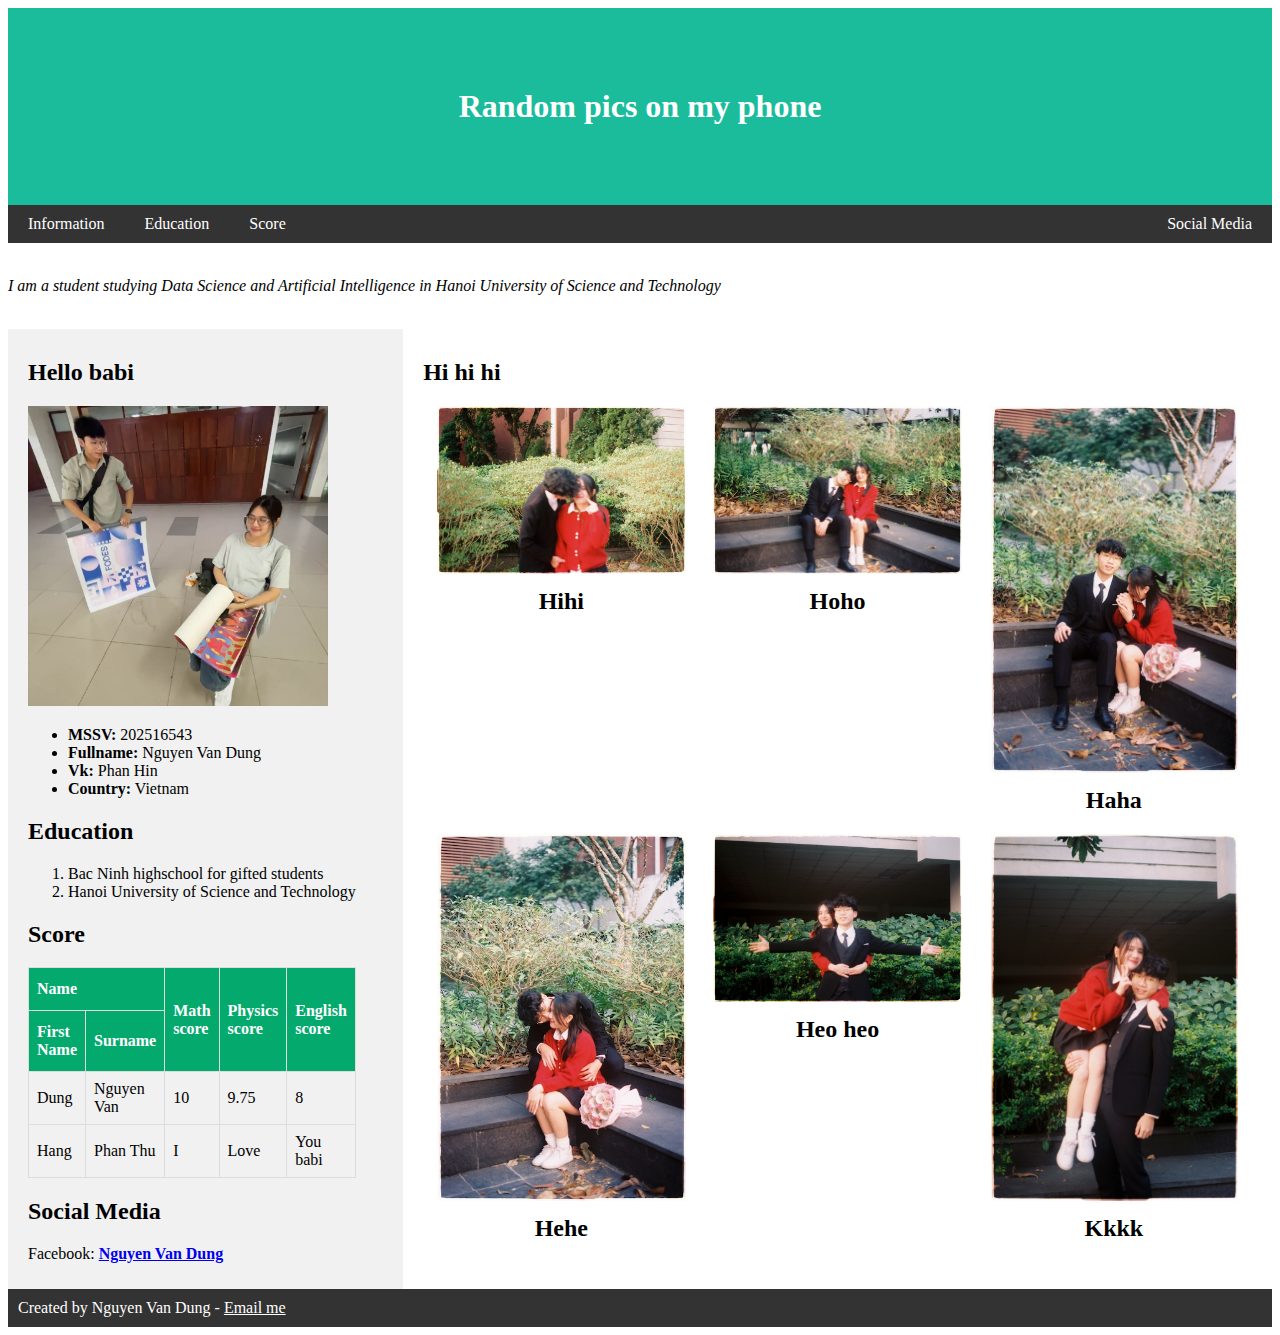
<file: index.html>
<!DOCTYPE html>
<html lang="en">
<head>
	<meta name="author" content="First website"/>
	<meta name="description" content="This is Dung's resume for job interview"/>
	<meta name="country" content="Vietnam"/>
	<meta name="viewport" content="width=device-width, initial-scale=1"/>
	<link rel="stylesheet" href="css/day1css.css">
	<title>Random things</title>
</head>

<body>
	<h1 id="main_text">Random pics on my phone</h1>
	<nav>
		<a href="#info" class="menu_left">Information</a>
		<a href="#education" class="menu_left">Education</a>
		<a href="#score" class="menu_left">Score</a>
		<a href="#social_media" class="menu_right">Social Media</a>
	</nav>
	<br>
	<p><em>I am a student studying Data Science and Artificial Intelligence in Hanoi University of Science and Technology</em></p>
	<br>
	<div id="flex_container">
		<div id="flex_left">

			<h2 id="info">Hello babi</h2>

			<img src="assets/IMG_6630.jpg" alt="My photo" width="300px" height="300px" />
			<ul>
				<li><strong>MSSV:</strong> 202516543 </li>
				<li><strong>Fullname:</strong> Nguyen Van Dung </li>
				<li><strong>Vk: </strong>Phan Hin</li>
				<li><strong>Country:</strong> Vietnam </li>
			</ul>


			<h2 id="education">Education</h2>

			<ol>
				<li>Bac Ninh highschool for gifted students</li>
				<li>Hanoi University of Science and Technology</li>
			</ol>
			<h2 id="score">Score</h2>

			<table>
				<tr>
					<th colspan="2">Name</th>
					<th rowspan="2">Math score</th>
					<th rowspan="2">Physics score</th>
					<th rowspan="2">English score</th>
				</tr>
				<tr>
					<th>First Name</th>
					<th>Surname</th>
				</tr>
				<tr>
					<td>Dung</td>
					<td>Nguyen Van </td>
					<td>10</td>
					<td>9.75</td>
					<td>8</td>
				</tr>
				<tr>
					<td>Hang</td>
					<td>Phan Thu </td>
					<td>I</td>
					<td>Love</td>
					<td>You babi</td>
				</tr>

			</table>


			<h2 id="social_media">Social Media</h2>

			<p>Facebook: <a href="https://www.facebook.com/nguyen.van.dung.349045/" target="_blank"><strong>Nguyen Van Dung</strong></a> </p>
		</div>
		<div id="flex_right">

			<h2>Hi hi hi</h2>
			<div id="memories_container">
				<div class="memory_item">
					<img class="memory_image" src="assets/thom.JPEG">
					<div class="memory_title">Hihi</div>
					<div class="description"></div>
				</div>
				<div class="memory_item">
					<img class="memory_image" src="assets/duavai.JPEG">
					<div class="memory_title">Hoho</div>
					<div class="description"></div>
				</div>
				<div class="memory_item">
					<img class="memory_image" src="assets/cantay.JPEG"/>
					<div class="memory_title">Haha</div>
					<div class="description"></div>
				</div>
				<div class="memory_item">
					<img class="memory_image" src="assets/thomtiep.JPEG"/>
					<div class="memory_title">Hehe</div>
					<div class="description"></div>
				</div>
				<div class="memory_item">
					<img class="memory_image" src="assets/titanic.JPEG"/>
					<div class="memory_title">Heo heo</div>
					<div class="description"></div>
				</div>
				<div class="memory_item">
					<img class="memory_image" src="assets/be.JPEG"/>
					<div class="memory_title">Kkkk</div>
					<div class="description"></div>
				</div>
			</div>
		</div>
	</div>
	<footer>
		Created by Nguyen Van Dung - <a href="mailto:dungng2402@gmail.com">Email me</a>
	</footer>
</body>

</html>
</file>
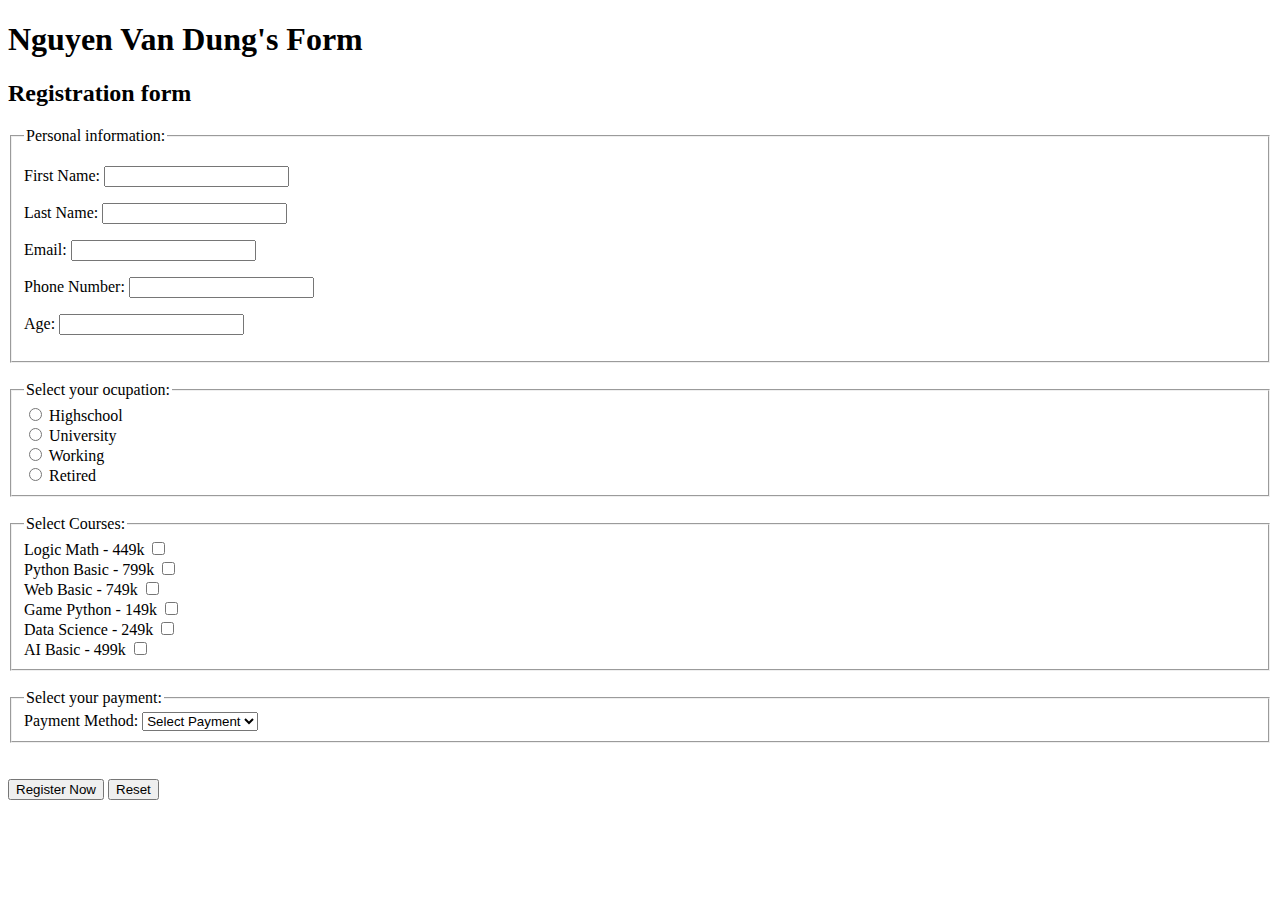
<file: form/index.html>
<!DOCTYPE html>
<html lang="en">
<head>
	<title>Dung Nguyen's Form</title>
	<meta charset="utf-8"/>
	<meta name="description" content="Nguyen Van Dung's form" />
	<meta name="keywords" content="Forms, Survey, Album, Registration"/>
	<meta name="author" content="Nguyen Van Dung from BN"/>
	<script src="js/register.js"></script>
</head>

<body>
	<h1>Nguyen Van Dung's Form</h1>
	<h2>Registration form</h2>

	<form id="registerForm" method="post" action="confirm.html">
		<fieldset>
			<legend>Personal information:</legend>
			<p><label for="firstname">First Name: </label>
			<input type="text" id="firstname" name="firstname"></p>

			<p><label for="lastname">Last Name: </label>
			<input type="text" id="lastname" name="lastname"></p>

			<p><label for="email">Email: </label>
			<input type="text" id="email" name="email"></p>
			
			<p><label for="phoneNumber">Phone Number: </label>
			<input type="text" id="phoneNumber" name="phoneNumber"></p>
			
			<p><label for="age">Age: </label>
			<input type="text" id="age" name="age"></p>
			
		</fieldset>
		<br>
		<fieldset id="occupation">
			<legend>Select your ocupation:</legend>
			<input type="radio" id="highschool" name="ocupation" value="Highschool">
			<label for="highschool">Highschool</label><br>

			<input type="radio" id="university" name="ocupation" value="University">
			<label for="university">University</label><br>

			<input type="radio" id="working" name="ocupation" value="Working">
			<label for="working">Working</label><br>

			<input type="radio" id="retired" name="ocupation" value="Retired">
			<label for="retired">Retired</label><br>
		</fieldset>
		<br>
		<fieldset>
			<legend>Select Courses:</legend>
			<label for="course1">Logic Math - 449k</label>
			<input type="checkbox" id="course1" name="course1"><br>

			<label for="course2">Python Basic - 799k</label>
			<input type="checkbox" id="course2" name="course2"><br>

			<label for="course3">Web Basic - 749k</label>
			<input type="checkbox" id="course3" name="course3"><br>

			<label for="course4">Game Python - 149k</label>
			<input type="checkbox" id="course4" name="course4"><br>

			<label for="course5">Data Science - 249k</label>
			<input type="checkbox" id="course5" name="course5"><br>

			<label for="course6">AI Basic - 499k</label>
			<input type="checkbox" id="course6" name="course6"><br>
		</fieldset>
		<br>
		<fieldset>
			<legend>Select your payment:</legend>
			<label for="payment">Payment Method:</label>
			<select id="payment" name="methods">
				<option value="selectPayment">Select Payment</option>
				<option value="paypal">Paypal</option>
				<option value="creditcard">Credit Card</option>
				<option value="momo">Momo</option>
			</select>
			<!-- <input type="submit"> -->
		</fieldset>
		<br>
		<br>
		<input type="submit" value="Register Now">
		<input type="reset" value="Reset">
	</form>


</body>
</html>
</file>
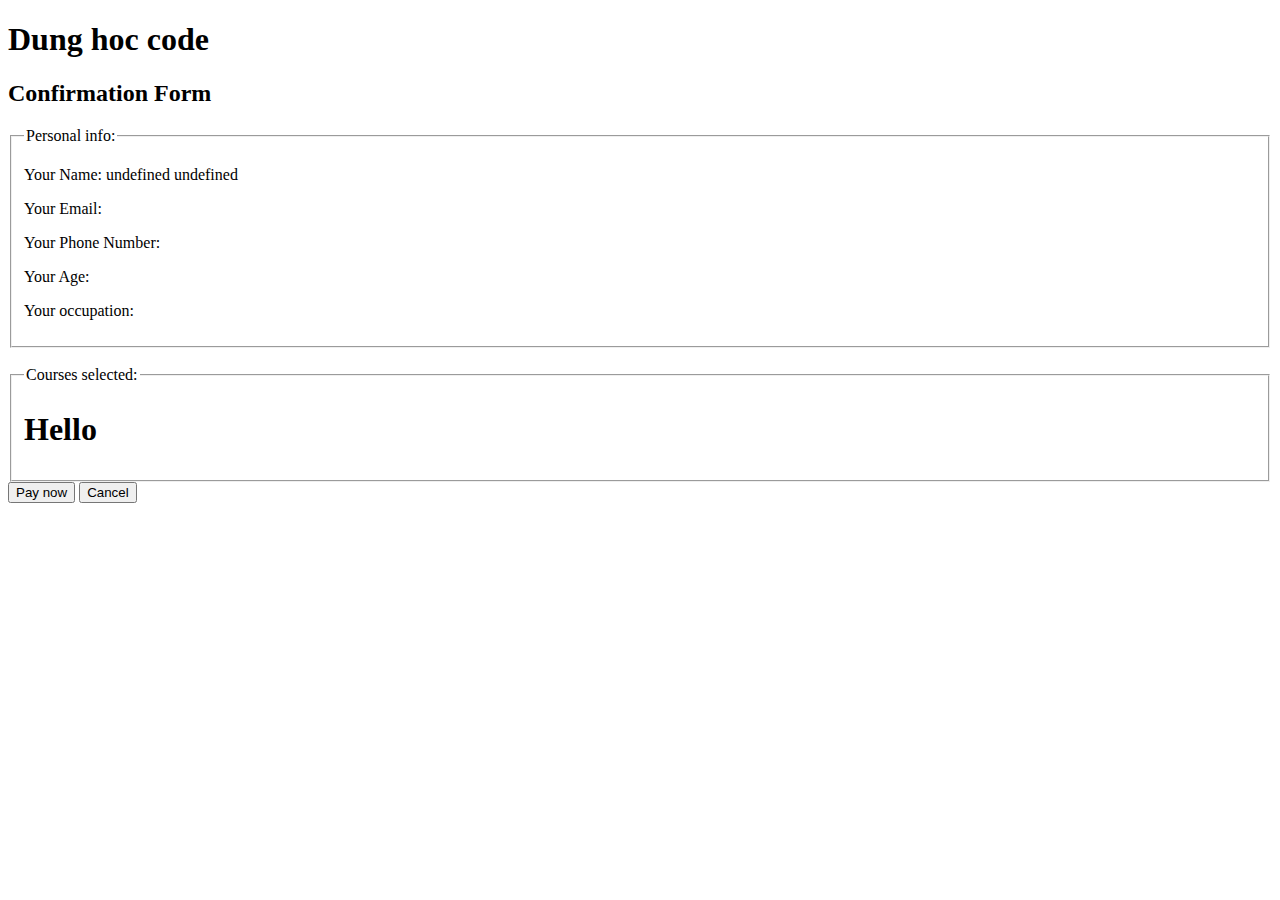
<file: form/confirm.html>
<!DOCTYPE html>
<html lang="en">
<head>
	<title>Dung Nguyen's Form</title>
	<meta charset="utf-8"/>
	<meta name="description" content="Nguyen Van Dung's form" />
	<meta name="keywords" content="Forms, Survey, Album, Registration"/>
	<meta name="author" content="Nguyen Van Dung from BN"/>
	<script src="js/confirm.js"></script>
</head>
<body>
	<h1>Dung hoc code</h1>
	<h2>Confirmation Form</h2>

	<form method="post" action="https://dunglailaptrinh.com/api.php">
		<fieldset>
			<legend>Personal info:</legend>
			<p> Your Name: <span id="name"></span></p>
			<p> Your Email: <span id="email"></span></p>
			<p> Your Phone Number: <span id="phoneNumber"></span></p>
			<p> Your Age: <span id="age"></span></p>
			<p> Your occupation: <span id="occupation"></span></p>
		</fieldset>
		<br>
		<fieldset>
			<legend>Courses selected: </legend>
			<div>
				<h1>Hello
			</div>
		</fieldset>

		<input type="submit" value="Pay now">
		<input type="button" value="Cancel" id="cancelButton">
		
	</form>
	
</body>
</html>
</file>
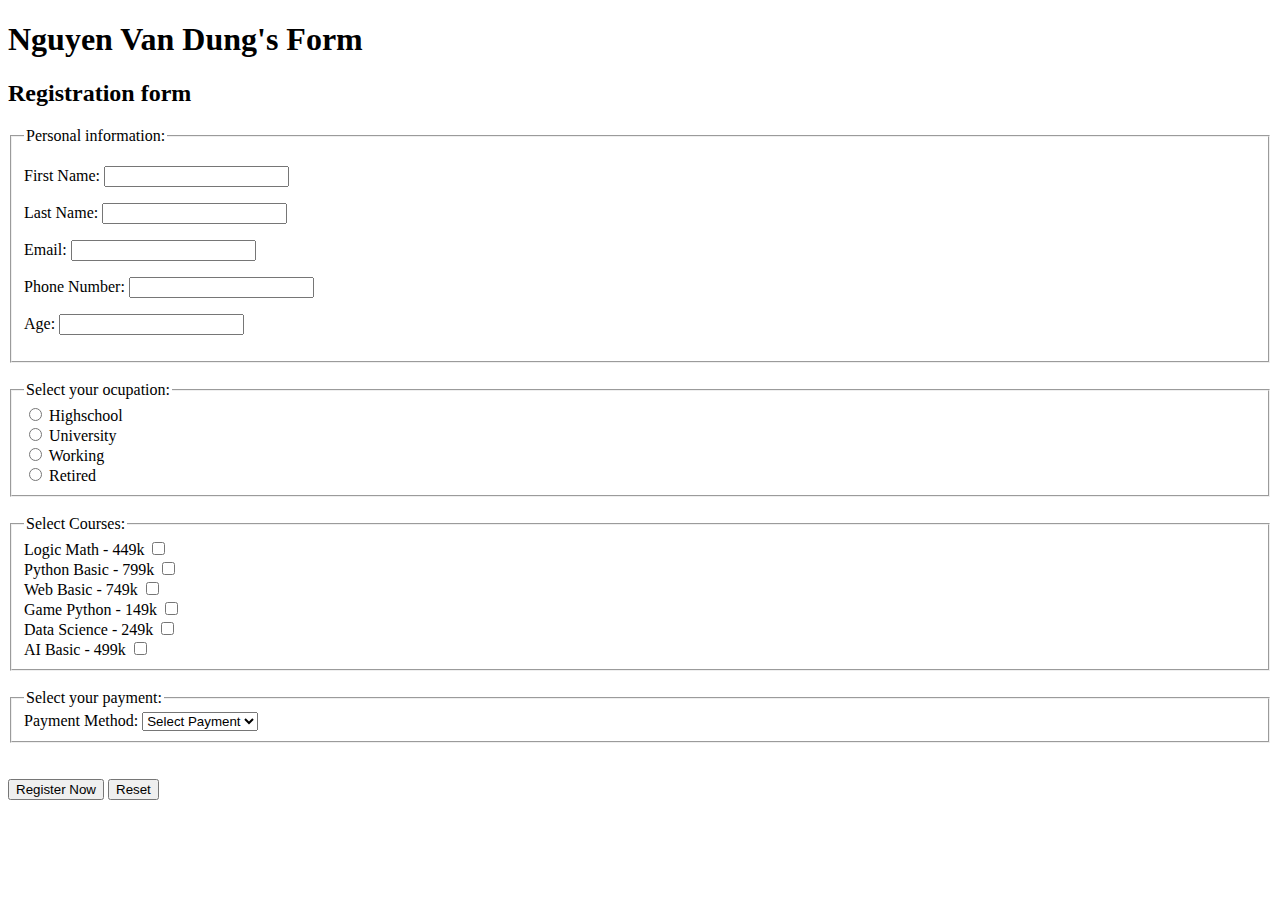
<file: form/register.html>
<!DOCTYPE html>
<html lang="en">
<head>
	<title>Dung Nguyen's Form</title>
	<meta charset="utf-8"/>
	<meta name="description" content="Nguyen Van Dung's form" />
	<meta name="keywords" content="Forms, Survey, Album, Registration"/>
	<meta name="author" content="Nguyen Van Dung from BN"/>
	<script src="js/register.js"></script>
</head>

<body>
	<h1>Nguyen Van Dung's Form</h1>
	<h2>Registration form</h2>

	<form id="registerForm" method="post" action="confirm.html">
		<fieldset>
			<legend>Personal information:</legend>
			<p><label for="firstname">First Name: </label>
			<input type="text" id="firstname" name="firstname"></p>

			<p><label for="lastname">Last Name: </label>
			<input type="text" id="lastname" name="lastname"></p>

			<p><label for="email">Email: </label>
			<input type="text" id="email" name="email"></p>
			
			<p><label for="phoneNumber">Phone Number: </label>
			<input type="text" id="phoneNumber" name="phoneNumber"></p>
			
			<p><label for="age">Age: </label>
			<input type="text" id="age" name="age"></p>
			
		</fieldset>
		<br>
		<fieldset id="occupation">
			<legend>Select your ocupation:</legend>
			<input type="radio" id="highschool" name="ocupation" value="Highschool">
			<label for="highschool">Highschool</label><br>

			<input type="radio" id="university" name="ocupation" value="University">
			<label for="university">University</label><br>

			<input type="radio" id="working" name="ocupation" value="Working">
			<label for="working">Working</label><br>

			<input type="radio" id="retired" name="ocupation" value="Retired">
			<label for="retired">Retired</label><br>
		</fieldset>
		<br>
		<fieldset>
			<legend>Select Courses:</legend>
			<label for="course1">Logic Math - 449k</label>
			<input type="checkbox" id="course1" name="course1"><br>

			<label for="course2">Python Basic - 799k</label>
			<input type="checkbox" id="course2" name="course2"><br>

			<label for="course3">Web Basic - 749k</label>
			<input type="checkbox" id="course3" name="course3"><br>

			<label for="course4">Game Python - 149k</label>
			<input type="checkbox" id="course4" name="course4"><br>

			<label for="course5">Data Science - 249k</label>
			<input type="checkbox" id="course5" name="course5"><br>

			<label for="course6">AI Basic - 499k</label>
			<input type="checkbox" id="course6" name="course6"><br>
		</fieldset>
		<br>
		<fieldset>
			<legend>Select your payment:</legend>
			<label for="payment">Payment Method:</label>
			<select id="payment" name="methods">
				<option value="selectPayment">Select Payment</option>
				<option value="paypal">Paypal</option>
				<option value="creditcard">Credit Card</option>
				<option value="momo">Momo</option>
			</select>
			<!-- <input type="submit"> -->
		</fieldset>
		<br>
		<br>
		<input type="submit" value="Register Now">
		<input type="reset" value="Reset">
	</form>


</body>
</html>
</file>
<file: css/day1css.css>
table{
  border-collapse: collapse;
  width: 40%;
}


td, th {
	border: 1px solid #ddd;
	text-align: left;
	padding: 8px;
}

th{
	background-color: #04AA6D;
	color: white;
	padding-top: 12px;
	padding-bottom: 12px;
}

h1{
	color: green;
}

#main_text {
	text-align: center;
	background-color: #1abc9c;
	color: white;
	padding: 80px;
	margin: 0;

}

nav {
	background-color: #333;
	overflow: hidden;
}

nav a{
	color: white;
	padding: 10px 20px;
	display: block;
	text-align: center;
	text-decoration: none;
}

nav a.menu_left{
	float: left;
}

nav a.menu_right{
	float: right;
}

nav a:hover{
	color: black;
	background-color: #DDD;
}

.memory_title{
	font-size: 150%;
	font-weight: bold;
	padding: 10px 10px 20px 10px;
}

.memory_item{
	flex: 33%;
	text-align: center ;
}

.memory_image{
	width: 90%;
}

#memories_container{
	display: flex;
	flex-wrap: wrap;
}

footer {
	background-color: #333;
	color: white;
	padding: 10px;
}

footer a{
	color: white;
}

#flex_container {
	display: flex;
	flex-wrap: nowrap;
}

#flex_left {
	flex: 30%;
	background-color: #f1f1f1;
	padding: 10px 20px;
}

#flex_right {
	flex: 70%;
	padding: 10px 20px;
}

@media(max-width: 1000px){
	#flex_left{
		width: 100%;
	}
	#flex_right{
		width: 100%;
	}
	#flex_container{
		flex-wrap: wrap;
	}
	.memory_item{
		flex: 50%;
		text-align: center ;
}
</file>
